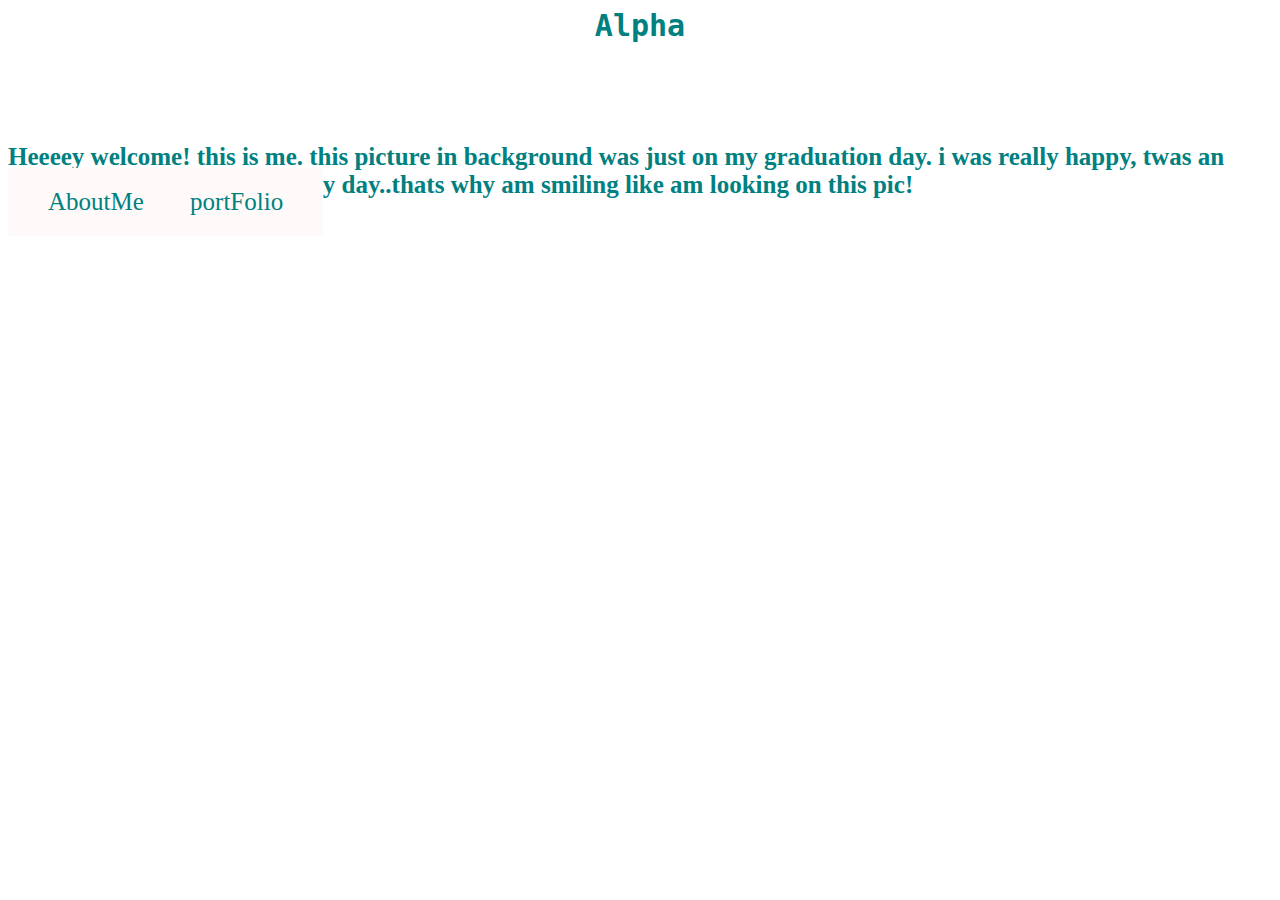
<file: homepage.html>
<DOCTYPE html>
    <head>
        <title>MINE1</title>
        <link rel="stylesheet" href="styles1.css" type="text/css">
    </head>
    <body>
       <h1 class="mix">Alpha</h1>
       <nav>
        <ul>
            <li><a href="AboutMe.html">AboutMe</a></li>
            <li><a href="portfolio.html">portFolio</a></li>
        </ul>
       </nav>
       <p><strong>Heeeey welcome! this is me. this picture in background was just on my graduation day. i was really happy, twas an important day for me, a happy day..thats why am smiling like am looking on this pic!</strong></p>
       
    </body>
</html>
</file>
<file: styles1.css>
html{
    height: 100%;
}
.page1{
    color: cornsilk;
    font-family: monospace;
    text-align: center;
    padding-top: 500px;
    font-size: 50px;
}
#home{
    background-image: url("https://images.pexels.com/photos/1714205/pexels-photo-1714205.jpeg");
    background-size: cover;
    height:100%;
    
}
#AboutMe{
    /* background-color: cornsilk; */
    background-image: url("https://images.pexels.com/photos/187023/pexels-photo-187023.jpeg");
    background-size: cover;
    height:100%;
    padding-top: 250px;
}
h1{
    text-align: center;
    font-family: monospace;
    font-size: 30px;
    color: teal;
    margin-bottom: 100px;
    /* margin-top: -100px; */
}
p{
    font-family: calibri;
    font-size: 25px;
    color: teal;
    
    
    }
#me{
    width: 600px;
    text-align: center;
    background-image: url("")
     
}
h2{
    font-size: 50px;
    font-family: monospace;
    text-align: center;
    padding-top: 200px;
}
h3{
    font-size: 50px;
}
h4{
    font-family: calibri;
    font-size: 25px;
    color: teal; 
}


nav>ul>li{
    display:inline-block;
    
    
}
nav>ul{
    text-align: right;
    font-family: calibri;
    font-size: 25px;
    position: fixed;
    background-color: snow;
    padding: 20px;
}
nav>ul>li>a{
    color: teal;
    padding:20px;
    text-decoration: none;
   
    
    
}
nav>ul>li>a:hover{
    text-decoration: none;
    
}

a{
    text-decoration: none;
    color: black;
}
    #foot>a:hover{
color: rgb(120, 236, 236);
    }
.footer{
    background-color:darkslategrey;
    text-align:center;
    color: cornsilk;
    height: 100%;
    padding-top: 300px;
    font-size: 50px;
    
}
#footer>ul>li{
    list-style-type: none;
    
}
ul>li{
    list-style-type: none;
}




#PortFolio{
background-color: cornsilk;
height:100%;
padding-top: 200px;
}
#Skills{
    height:100%;
    /* padding-left: 100px; */
}
button{
    background-color: teal;
    color: snow;
    padding: 10px;
}
#descr{
    font-family: calibri;
    font-size: 25px;
    color:black;
}
#contact {
    height: 100%;
    text-align: center;
    color: rgb(232, 240, 237);
    background-color: rgb(11, 99, 102);
    padding: 200px;
    font-family: monospace;
  }
  #co{
      color: cornsilk;
      font-family: monospace;
  }
  .zoom {
    padding: 50px;
    transition: transform .2s;
    width: 450px ;
    height: 350px;
    margin: 0 auto;
  }
  
  .zoom:hover {
    -ms-transform: scale(1.5); /* IE 9 */
    -webkit-transform: scale(1.5); /* Safari 3-8 */
    transform: scale(1.5); 
  }
</file>
